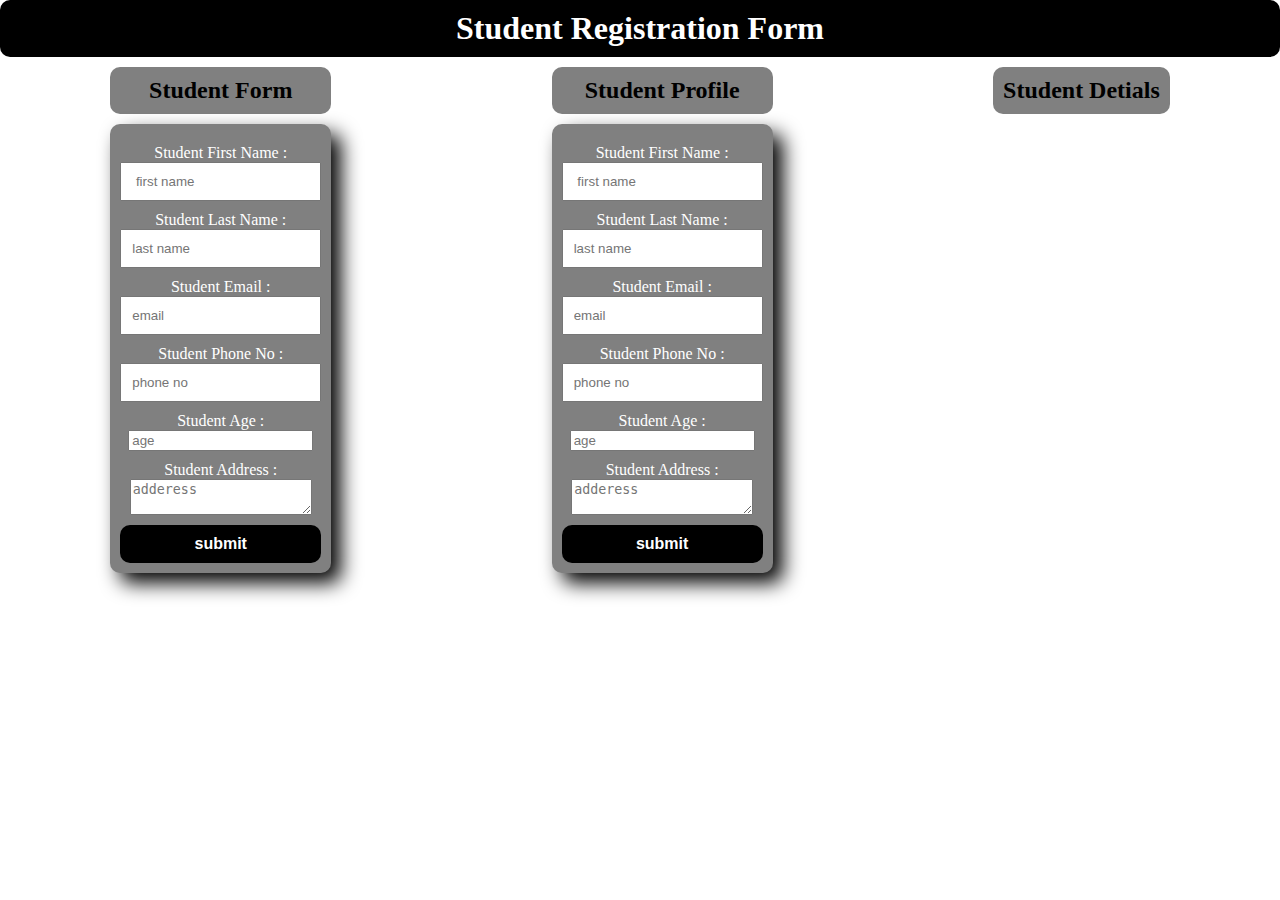
<file: index.html>
<html>

<head>
    <title>Student Form</title>
    <link rel="stylesheet" href="style.css ">
</head> 
<body background="https://images.rawpixel.com/image_social_landscape/czNmcy1wcml2YXRlL3Jhd3BpeGVsX2ltYWdlcy93ZWJzaXRlX2NvbnRlbnQvbHIvdjU0NmJhdGNoMy1teW50LTM0LWJhZGdld2F0ZXJjb2xvcl8xLmpwZw.jpg">
    <header>
        <h1>Student Registration Form</h1>
    </header>
    <div>
        <main>
            <div class="application-form"> 
                <div class="main-add"> 
                    <h2>Student Form</h2> 
                    <form class="addform" action="" id="AddForm">
                        <div class="addinputs">
                            <label for="">Student First Name :</label>
                            <input class="inputs" type="text" placeholder=" first name" id="studentfirstaddname"
                                name="add first name" value="">
                        </div>
                        <div class="addinputs">
                            <label for="">Student Last Name :</label>
                            <input class="inputs" type="text" placeholder="last name" id="studentlastaddname"
                                name="add last name" value="">
                        </div>
                        <div class="addinputs">
                            <label for="">Student Email :</label>
                            <input class="inputs" type="text" placeholder="email" id="studentaddemail" name="add email" value="">
                        </div>
                        <div class="addinputs">
                            <label for="">Student Phone No :</label>
                            <input class="inputs" type="text" placeholder="phone no" id="studentaddphoneno"
                                name="add phone no"  value="">
                        </div>
                        <div class="addinputs">
                            <label for=""> Student Age :</label>
                            <input type="text"  name="age" placeholder="age" id="studentaddage" value="">
                        </div>
                        <div class="addinputs">
                            <label for="">Student Address :</label>
                            <textarea class="text-area input" cols="" rows="" placeholder="adderess"
                                id="studentaddaddress" name="add adderess" value=""></textarea>
                        </div>
                        <div>
                            <input type="submit" value="submit">
                        </div>
                    </form>
                </div>
            </div>
            <div class="application-form">
                <div class="main-add">
                    <h2>Student Profile </h2> 
                    <form class="addform" action="" id="EditForm">
                        <div class="addinputs">
                            <label for="">Student First Name :</label>
                            <input class="inputs" type="text" placeholder=" first name" id="studentfirsteditname"
                                name="edit first name" value="">
                        </div>
                        <div class="addinputs">
                            <label for="">Student Last Name :</label>
                            <input class="inputs" type="text" placeholder="last name" id="studentlasteditname"
                                name="edit last name" value="">
                        </div>
                        <div class="addinputs">
                            <label for="">Student Email :</label>
                            <input class="inputs" type="text" placeholder="email" id="studenteditemail" name="edit email" value="">
                        </div>
                        <div class="addinputs">
                            <label for="">Student Phone No :</label>
                            <input class="inputs" type="text" placeholder="phone no" id="studentyeditphoneno"
                                name="edit phone no" value="">
                        </div>
                        <class="addinputs">
                            <div class="addinputs">
                                <label for=""> Student Age :</label>
                                <input type="text" placeholder="age" id="studenteditage"
                                    name="edit age" value="">
                            </div>
                            <div class="addinputs">
                                <label for="">Student Address :</label>
                                <textarea class="text-area input" cols="" rows="" placeholder="adderess"
                                    id="studenteditadderess" name="edit address" value=""></textarea>
                            </div>
                            <div>
                                <input type="submit" value="submit">
                            </div>
                    </form>
                </div>
            </div> 
            <div class="application-form">
                <div class="student-table">
                    <h2>Student Detials</h2>
                </div>
            </div>
        </main>
    </div>
    <script src="style.js"></script>
</body>
</html>
</file>
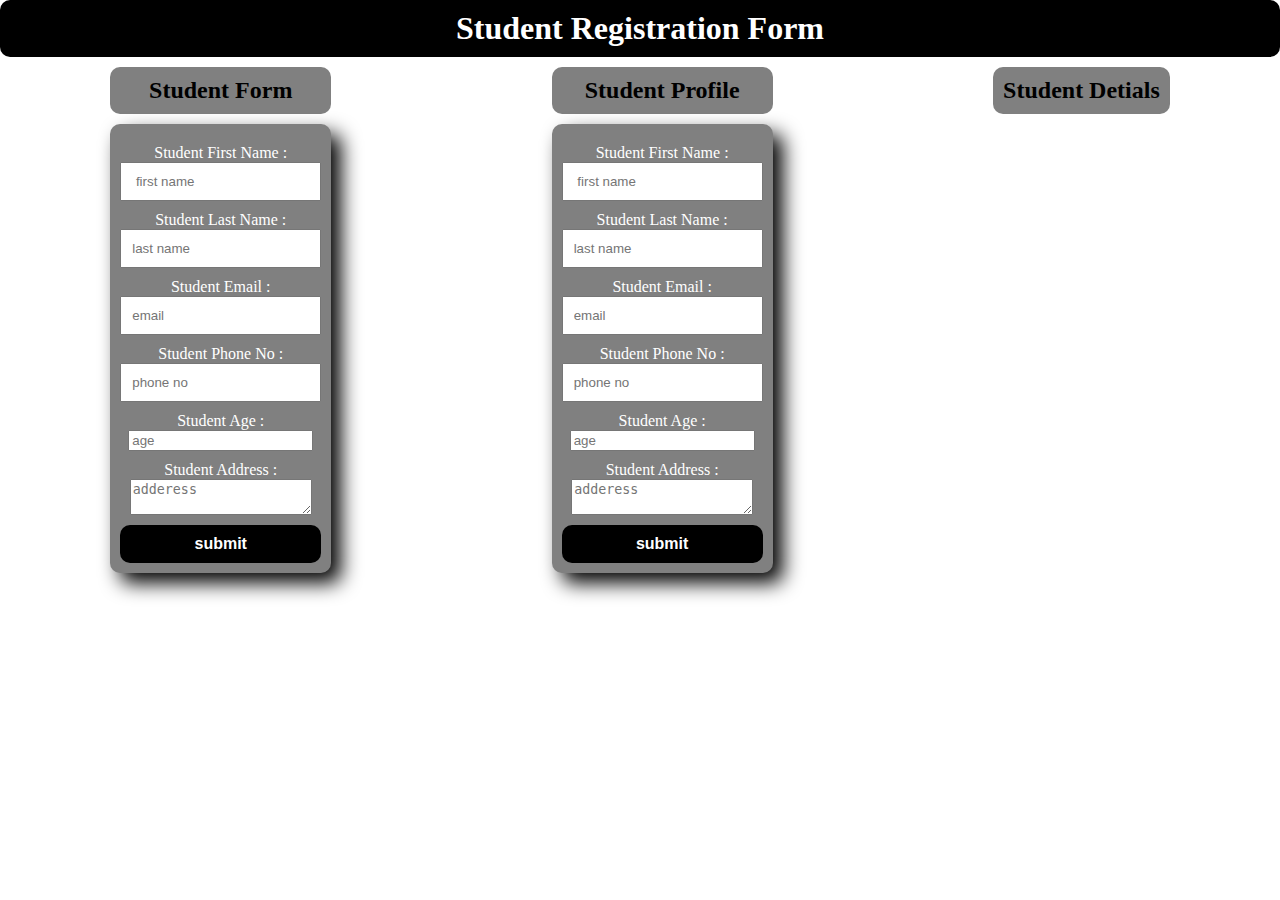
<file: lect5.html>
<html>

<head>
    <title>Student Form</title>
    <link rel="stylesheet" href="css/style.css">
</head> 
<body background="https://images.rawpixel.com/image_social_landscape/czNmcy1wcml2YXRlL3Jhd3BpeGVsX2ltYWdlcy93ZWJzaXRlX2NvbnRlbnQvbHIvdjU0NmJhdGNoMy1teW50LTM0LWJhZGdld2F0ZXJjb2xvcl8xLmpwZw.jpg">
    <header>
        <h1>Student Registration Form</h1>
    </header>
    <div>
        <main>
            <div class="application-form"> 
                <div class="main-add"> 
                    <h2>Student Form</h2> 
                    <form class="addform" action="" id="AddForm">
                        <div class="addinputs">
                            <label for="">Student First Name :</label>
                            <input class="inputs" type="text" placeholder=" first name" id="studentfirstaddname"
                                name="add first name" value="">
                        </div>
                        <div class="addinputs">
                            <label for="">Student Last Name :</label>
                            <input class="inputs" type="text" placeholder="last name" id="studentlastaddname"
                                name="add last name" value="">
                        </div>
                        <div class="addinputs">
                            <label for="">Student Email :</label>
                            <input class="inputs" type="text" placeholder="email" id="studentaddemail" name="add email" value="">
                        </div>
                        <div class="addinputs">
                            <label for="">Student Phone No :</label>
                            <input class="inputs" type="text" placeholder="phone no" id="studentaddphoneno"
                                name="add phone no"  value="">
                        </div>
                        <div class="addinputs">
                            <label for=""> Student Age :</label>
                            <input type="text"  name="age" placeholder="age" id="studentaddage" value="">
                        </div>
                        <div class="addinputs">
                            <label for="">Student Address :</label>
                            <textarea class="text-area input" cols="" rows="" placeholder="adderess"
                                id="studentaddaddress" name="add adderess" value=""></textarea>
                        </div>
                        <div>
                            <input type="submit" value="submit">
                        </div>
                    </form>
                </div>
            </div>
            <div class="application-form">
                <div class="main-add">
                    <h2>Student Profile </h2> 
                    <form class="addform" action="" id="EditForm">
                        <div class="addinputs">
                            <label for="">Student First Name :</label>
                            <input class="inputs" type="text" placeholder=" first name" id="studentfirsteditname"
                                name="edit first name" value="">
                        </div>
                        <div class="addinputs">
                            <label for="">Student Last Name :</label>
                            <input class="inputs" type="text" placeholder="last name" id="studentlasteditname"
                                name="edit last name" value="">
                        </div>
                        <div class="addinputs">
                            <label for="">Student Email :</label>
                            <input class="inputs" type="text" placeholder="email" id="studenteditemail" name="edit email" value="">
                        </div>
                        <div class="addinputs">
                            <label for="">Student Phone No :</label>
                            <input class="inputs" type="text" placeholder="phone no" id="studentyeditphoneno"
                                name="edit phone no" value="">
                        </div>
                        <class="addinputs">
                            <div class="addinputs">
                                <label for=""> Student Age :</label>
                                <input type="text" placeholder="age" id="studenteditage"
                                    name="edit age" value="">
                            </div>
                            <div class="addinputs">
                                <label for="">Student Address :</label>
                                <textarea class="text-area input" cols="" rows="" placeholder="adderess"
                                    id="studenteditadderess" name="edit address" value=""></textarea>
                            </div>
                            <div>
                                <input type="submit" value="submit">
                            </div>
                    </form>
                </div>
            </div> 
            <div class="application-form">
                <div class="student-table">
                    <h2>Student Detials</h2>
                </div>
            </div>
        </main>
    </div>
    <script src="js/style.js"></script>
</body>
</html>
</file>
<file: style.css>
* { 
    box-sizing: border-box; 
} 

body { 
    margin: 0; 
} 

h1, 
h2 { 
    margin: 0; 
    background-color: grey; 
    box-sizing: border-box;
    border-radius: 10px;
    padding: 10px;
} 

header h1 { 
    background-color: green; 
    color: white; 
    text-align: center; 
}
.main-add h2 { 
    margin: 10px 0px; 
} 

.main-edit h2 { 
    margin: 10px 0px; 
} 

.student-table { 
    margin: 10px 0px; 
} 

header h1{ 
    background-color: black;
} 

header h2 { 
    text-align: center; 
    color: white; 
    padding: 20px; 
    border-bottom: 5px solid black; 
} 

label { 
    display: block; 
    color: white 
} 

.addform { 
    background-color: grey; 
    padding: 10px; 
    max-width: 500px; 
    box-shadow: 10px 10px 20px; 
    text-align: center; 
    border-radius: 10px;

} 

.addinputs { 
    margin: 10px 0px; 
    width: 100%; 
} 

.inputs { 
    padding: 10px; 
    width: 100%; 
} 

input[type='submit'] { 
    width: 100%; 
    border: 0; 
    padding: 10px; 
    background-color: black; 
    color: white; 
    font-size: 16px; 
    font-weight: bold;
    border-radius: 10px; 
} 

input[type='submit']:hover { 
    background-color: green; 
    color: white;
} 

.tex-area { 
    resize: none; 
} 

.text-area:focus { 
    border: 0; 
    outline: 0; 
} 

.addinput label { 
    margin: 5px 0px; 
} 

.mainback { 
    background-color: gray; 
    padding: 20px; 
} 

.application-form { 
    text-align: center; 
}
main{
    display: flex;
    justify-content: space-around;
}
</file>
<file: css/style.css>
* { 
    box-sizing: border-box; 
} 

body { 
    margin: 0; 
} 

h1, 
h2 { 
    margin: 0; 
    background-color: grey; 
    box-sizing: border-box;
    border-radius: 10px;
    padding: 10px;
} 

header h1 { 
    background-color: green; 
    color: white; 
    text-align: center; 
}
.main-add h2 { 
    margin: 10px 0px; 
} 

.main-edit h2 { 
    margin: 10px 0px; 
} 

.student-table { 
    margin: 10px 0px; 
} 

header h1{ 
    background-color: black;
} 

header h2 { 
    text-align: center; 
    color: white; 
    padding: 20px; 
    border-bottom: 5px solid black; 
} 

label { 
    display: block; 
    color: white 
} 

.addform { 
    background-color: grey; 
    padding: 10px; 
    max-width: 500px; 
    box-shadow: 10px 10px 20px; 
    text-align: center; 
    border-radius: 10px;

} 

.addinputs { 
    margin: 10px 0px; 
    width: 100%; 
} 

.inputs { 
    padding: 10px; 
    width: 100%; 
} 

input[type='submit'] { 
    width: 100%; 
    border: 0; 
    padding: 10px; 
    background-color: black; 
    color: white; 
    font-size: 16px; 
    font-weight: bold;
    border-radius: 10px; 
} 

input[type='submit']:hover { 
    background-color: blueviolet; 
    color: white;
} 

.tex-area { 
    resize: none; 
} 

.text-area:focus { 
    border: 0; 
    outline: 0; 
} 

.addinput label { 
    margin: 5px 0px; 
} 

.mainback { 
    background-color: gray; 
    padding: 20px; 
} 

.application-form { 
    text-align: center; 
}
main{
    display: flex;
    justify-content: space-around;
}
</file>
